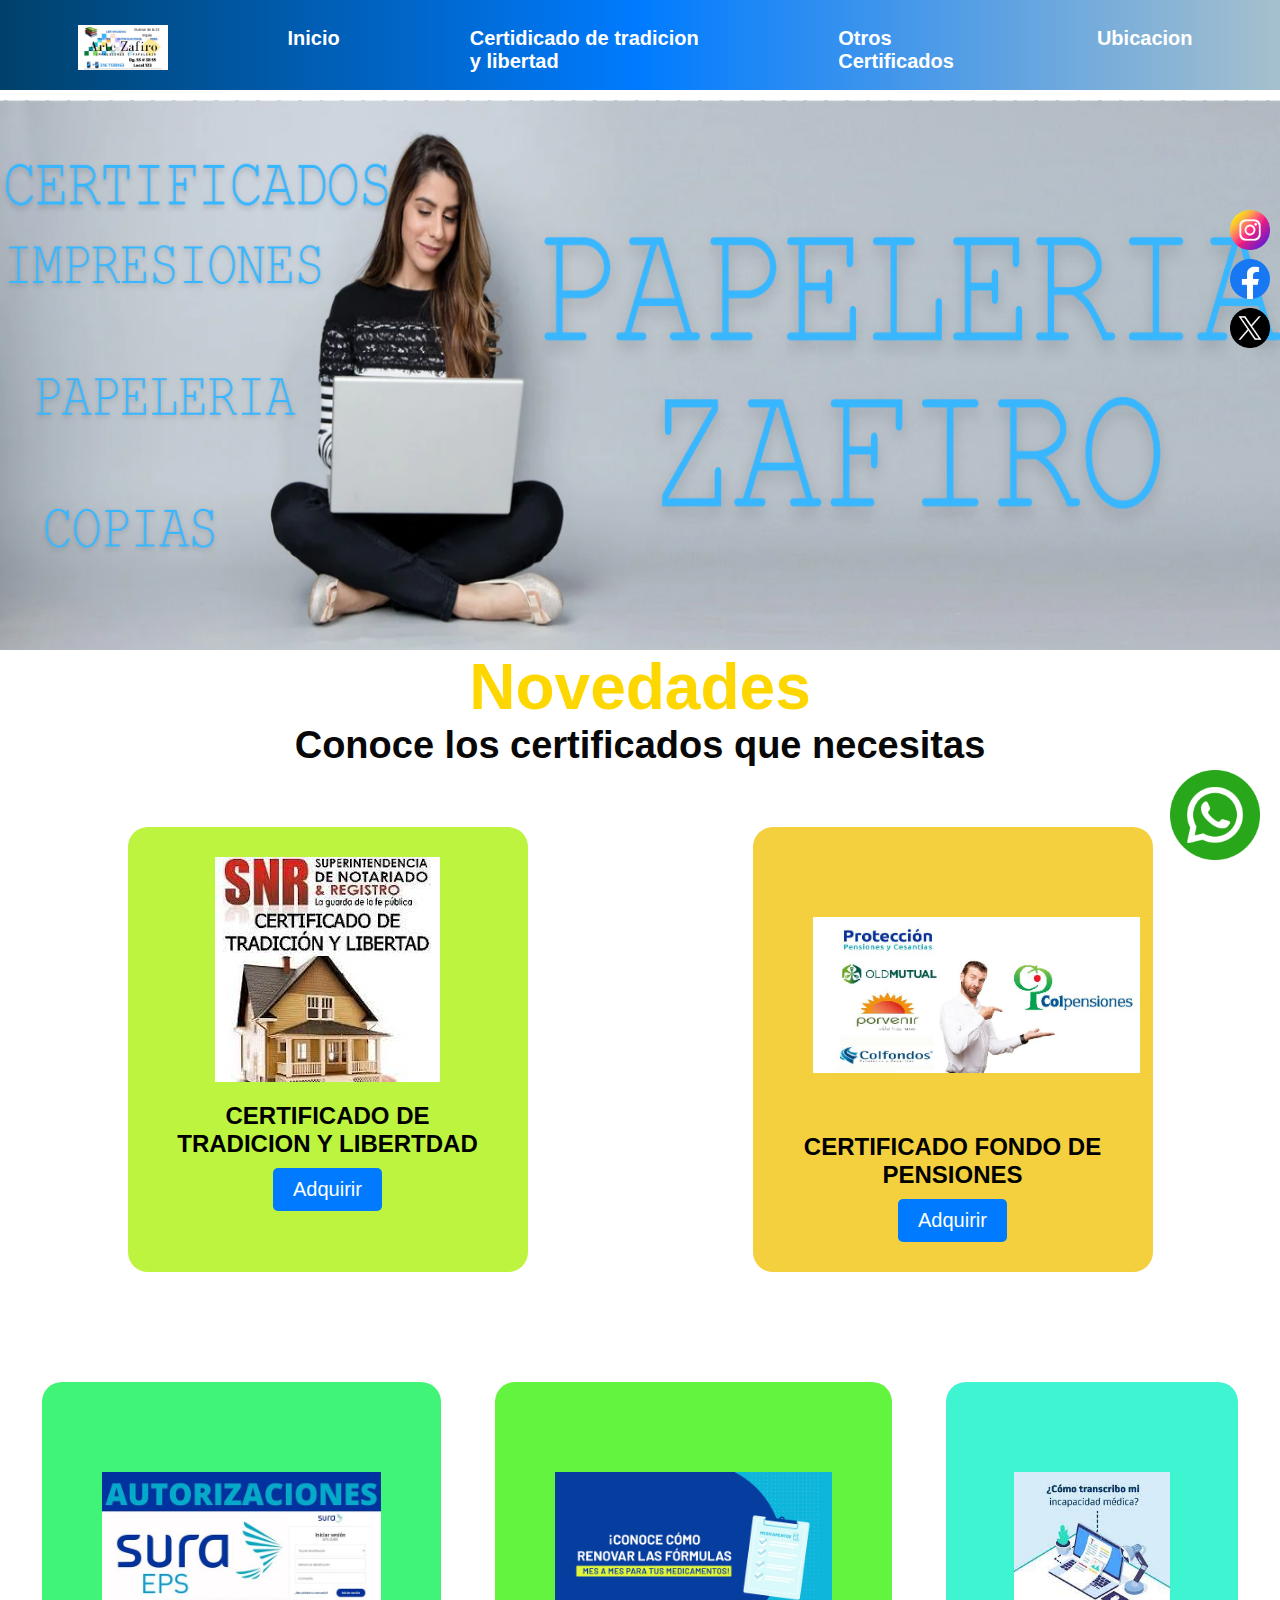
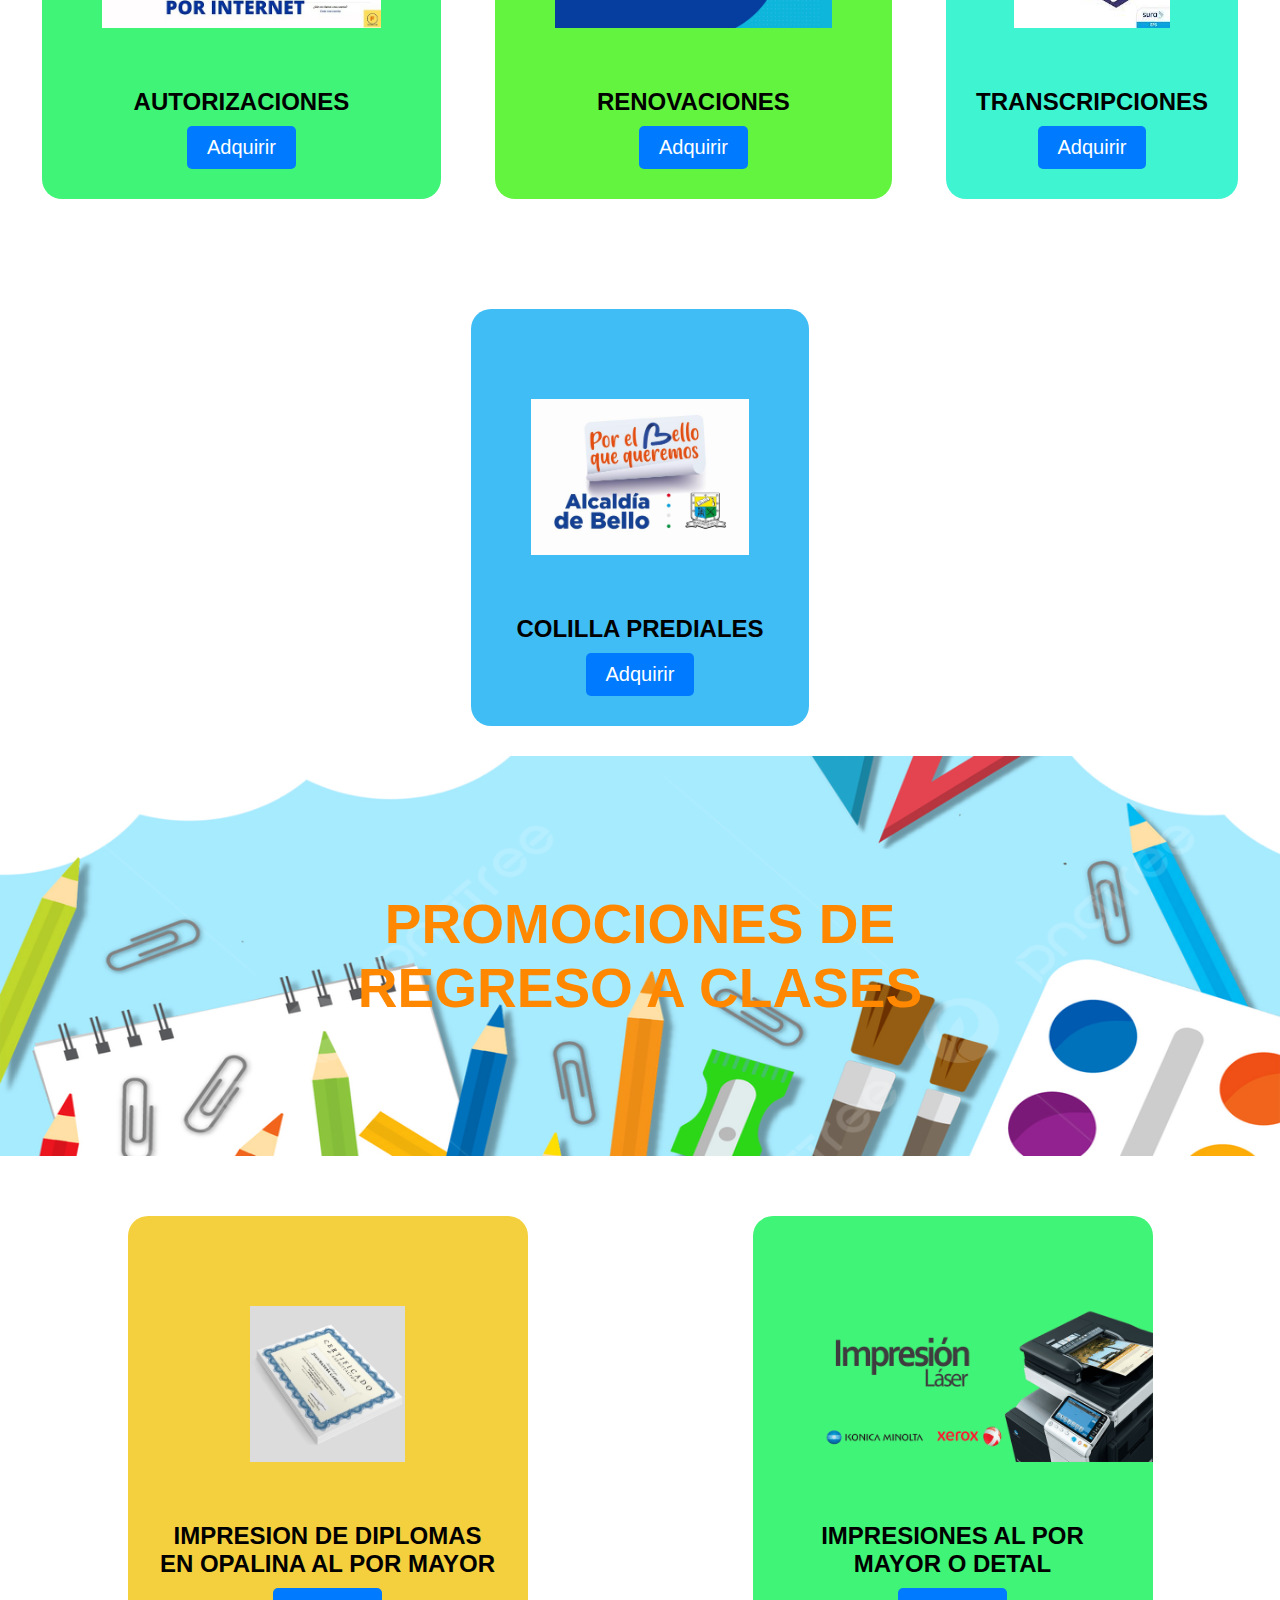
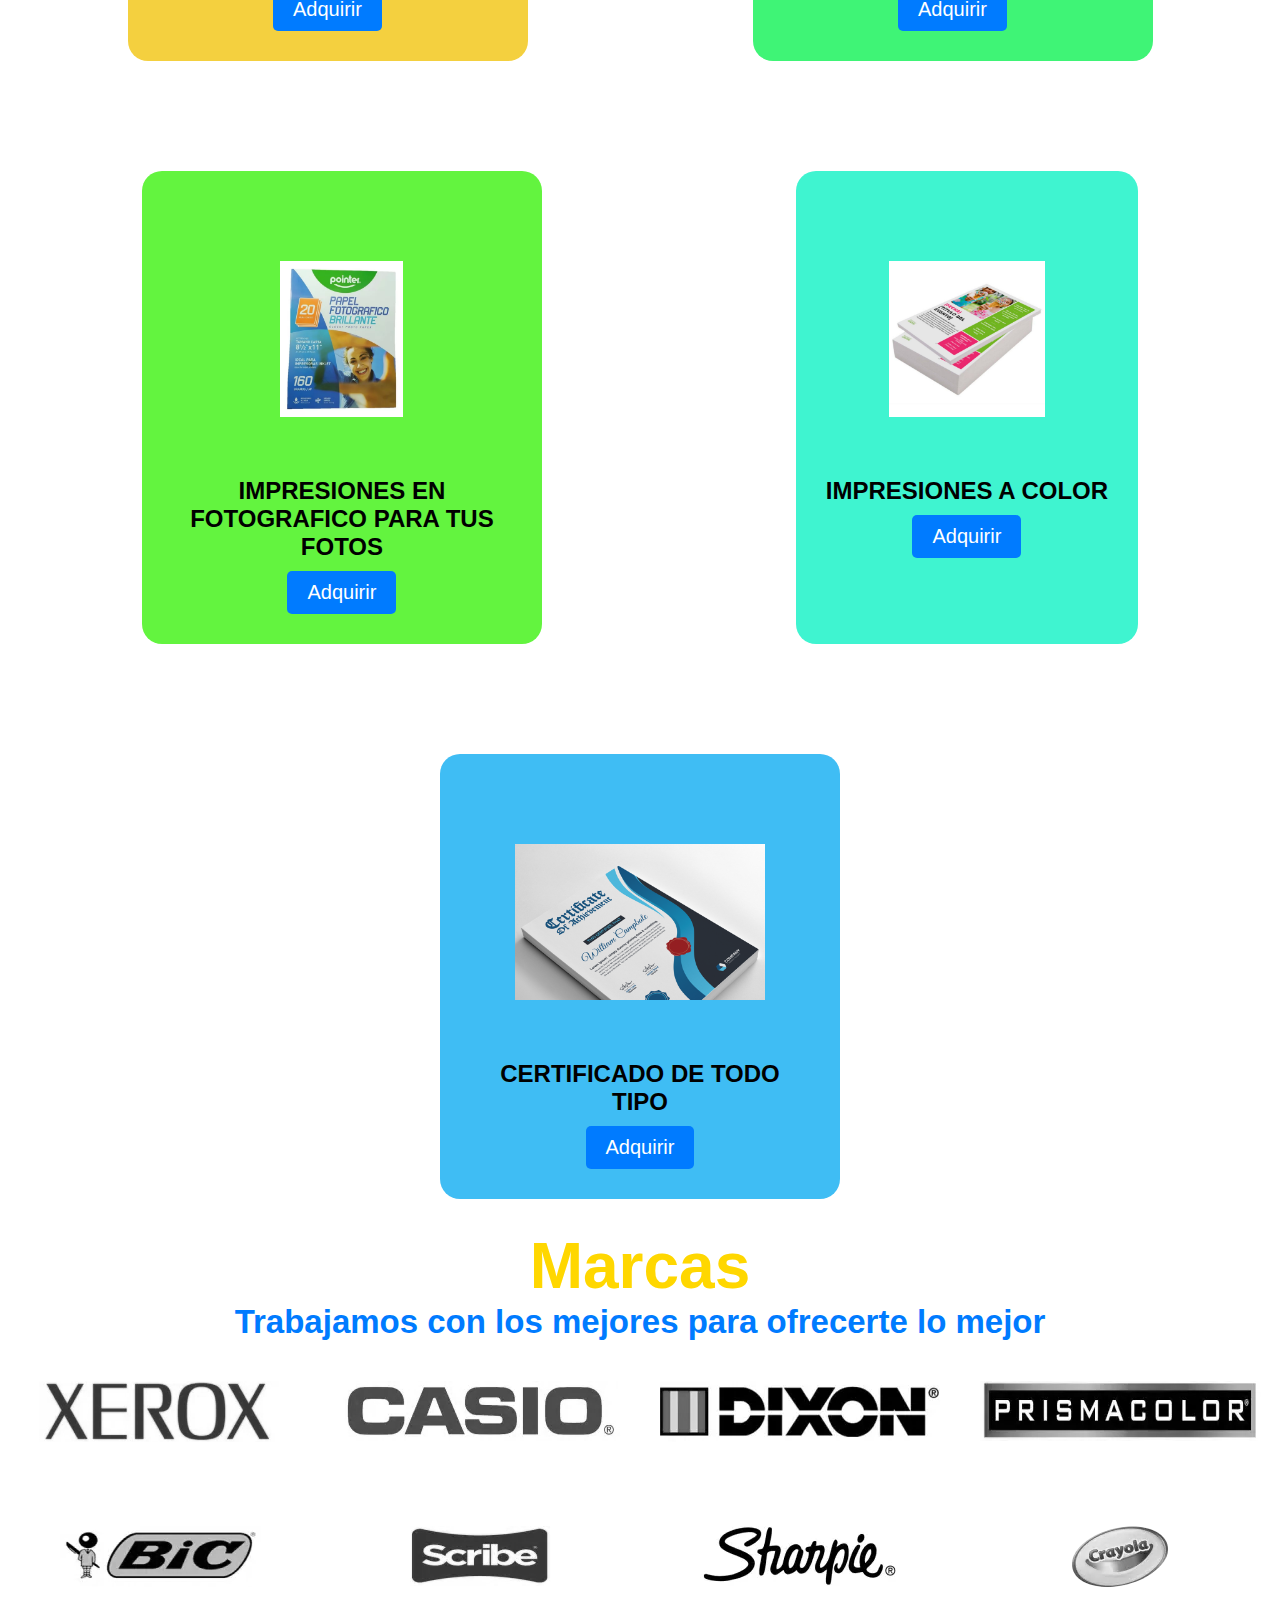
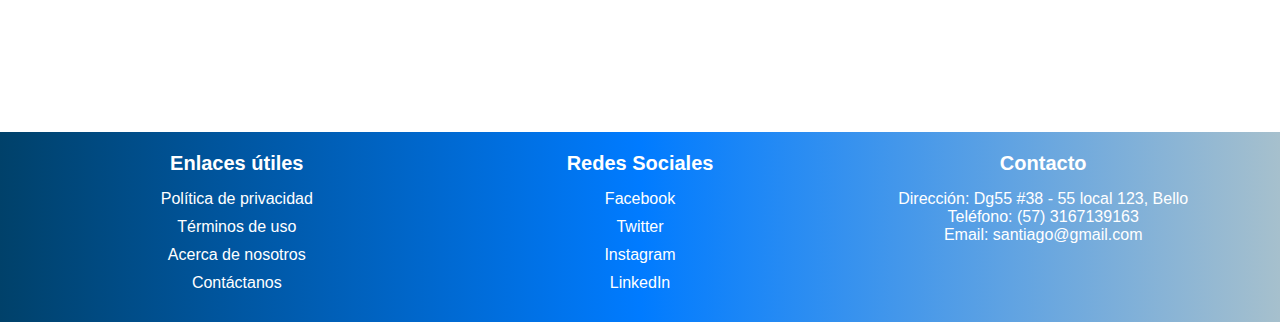
<file: tarea Sitio web html y css de santi/index.html>
<!DOCTYPE html>
<html lang="es">
<head>
    <meta charset="UTF-8">
    <meta name="viewport" content="width=device-width, initial-scale=1.0">
    <link rel="stylesheet" href="style.css">
    <link rel="icon" href="img/diamante.png" type="image/png">
    <script src="index.js"></script>
    <title>Papeleria Zafiro</title>
</head>
<body>

    
    <header class="shrink">
        <div class="back">
            <div class="menu container">
                <a href="index.html">
                    <img src="img/arte.png" class="logo" alt="Logo">
                </a>
                    <img src="img/menu.png" class="menu-icono" alt="">
                </label>
                <nav class="navbar">
                    <ul> <!--lista desordenada-->
                        <li><a href="index.html">Inicio</a></li>
                        <li><a href="tradicion.html">Certidicado de tradicion y libertad</a></li>
                        <li><a href="index.html">Otros Certificados</a></li>
                        <li><a href="ubicacion.html">Ubicacion</a></li>
                    </ul>
                </nav>
            </div>
        </div>
    </header>
    
    <main>
        <img src="img/fondo_inicio.png" class="fondo_inicio" alt="">
        <div class="novedades">
            <h2>Novedades</h2>
            <h5>Conoce los certificados que necesitas</h5>
        </div>
        <a href="https://wa.me/573167139163">
            <img src="img/whatsapp (1).png" class="wpp1" alt="wpp1">
        </a>
        <!--------------------REDES SOCIALES-------------------->
        <div class="redes-container">
            <a href="https://www.instagram.com/papeleria__zafiro/">
                <img src="img/instagram.png" class="redes" alt="Instagram">
            </a>
            <a href="https://www.facebook.com/profile.php?id=100082919542756">
                <img src="img/facebook.png" class="redes" alt="Facebook">
            </a>
            <a href="https://wa.me/573167139163">
                <img src="img/x.png" class="redes" alt="Otra Red Social">
            </a>
        </div>
        
        <!-------------------------CUADROS DE COLORES------------------->
        <div class="productos-container">
            <div class="producto1">
                <img src="img/libertad.jpg" class="producto_index" alt="Libertad_index">
                <h2>CERTIFICADO DE TRADICION Y LIBERTDAD</h2>
                <a href="https://wa.me/573167139163"><button>Adquirir</button></a>
            </div>
        
            <div class="producto1" style="background-color: #F4D03F;">
                <img src="img/colpensiones.jpeg" class="producto_index1" alt="producto_index">
                <h2>CERTIFICADO FONDO DE PENSIONES</h2>
                <a href="https://wa.me/573167139163"><button>Adquirir</button></a>
            </div>
    
            <div class="producto1" style="background-color: #3FF476;">
                <img src="img/autorizaciones.jpg" class="producto_index1" alt="producto_index">
                <h2>AUTORIZACIONES</h2>
                <a href="https://wa.me/573167139163"><button>Adquirir</button></a>
            </div>
        
            <div class="producto1" style="background-color: #63F43F;">
                <img src="img/renovaciones.jpg" class="producto_index1" alt="producto_index">
                <h2>RENOVACIONES</h2>
                <a href="https://wa.me/573167139163"><button>Adquirir</button></a>
            </div>
    
            <div class="producto1" style="background-color: #3FF4D0;">
                <img src="img/trasncripciones.jpg" class="producto_index1" alt="producto_index">
                <h2>TRANSCRIPCIONES</h2>
                <a href="https://wa.me/573167139163"><button>Adquirir</button></a>
            </div>
        
            <div class="producto1" style="background-color: #3FBDF4;">
                <img src="img/predial.jpg" class="producto_index1" alt="producto_index">
                <h2>COLILLA PREDIALES</h2>
                <a href="https://wa.me/573167139163"><button>Adquirir</button></a>
            </div>
        </div>
        <!----------------------------------CREAMOS EL BANER ESCOLAR-->
        <div class="banner">
            <img src="img/banner_escolar.jpg"  class="banner_escolar" alt="">
            <h4>PROMOCIONES DE REGRESO A CLASES</h4>
        </div>
        <!---------------------------CREAMOS LOS DIVS DE ABAJO REGRESO A CLASES-->
        <div class="productos-container">
            <div class="producto1" style="background-color: #F4D03F;">
                <img src="img/Diplomas.webp" class="producto_index2" alt="producto_index">
                <h2>IMPRESION DE DIPLOMAS EN OPALINA AL POR MAYOR</h2>
                <a href="https://wa.me/573167139163"><button>Adquirir</button></a>
            </div>
    
            <div class="producto1" style="background-color: #3FF476;">
                <img src="img/laser2b.png" class="producto_index2" alt="producto_index">
                <h2>IMPRESIONES AL POR MAYOR O DETAL</h2>
                <a href="https://wa.me/573167139163"><button>Adquirir</button></a>
            </div>
        
            <div class="producto1" style="background-color: #63F43F;">
                <img src="img/fotografico.jpg" class="producto_index2" alt="producto_index">
                <h2>IMPRESIONES EN FOTOGRAFICO PARA TUS FOTOS</h2>
                <a href="https://wa.me/573167139163"><button>Adquirir</button></a>
            </div>
    
            <div class="producto1" style="background-color: #3FF4D0;">
                <img src="img/impcolor.jpg" class="producto_index2" alt="producto_index">
                <h2>IMPRESIONES A COLOR </h2>
                <a href="https://wa.me/573167139163"><button>Adquirir</button></a>
            </div>
        
            <div class="producto1" style="background-color: #3FBDF4;">
                <img src="img/certifi.jpg" class="producto_index2" alt="producto_index">
                <h2>CERTIFICADO DE TODO TIPO</h2>
                <a href="https://wa.me/573167139163"><button>Adquirir</button></a>
            </div>
        </div>
        </div>
        <!--ACA CREAMOS LAS MARCAS -->
        <div class="marcas">
            <h2>Marcas</h2>
            <h5>Trabajamos con los mejores para ofrecerte lo mejor</h5>
        </div>
        <div class="marca_productos">
            <div>
                <img src="img/marca1.webp" alt="marca" class="cat1">
            </div>
            <div>
                <img src="img/marca2.webp" alt="marca" class="cat1">
            </div>
            <div>
                <img src="img/marca3.webp" alt="marca" class="cat1">
            </div>
            <div>
                <img src="img/marca4.webp" alt="marca" class="cat1">
            </div>
            <div>
                <img src="img/marca5.webp" alt="marca" class="cat1">
            </div>
            <div>
                <img src="img/marca6.webp" alt="marca" class="cat1">
            </div>
            <div>
                <img src="img/marca7.webp" alt="marca" class="cat1">
            </div>
            <div>
                <img src="img/marca8.webp" alt="marca" class="cat1">
            </div>
        </div>
    </main>
    
</body>
<footer>
    <div class="container">
        <div class="footer-content">
            <h3>Enlaces útiles</h3>
            <ul>
                <li><a href="#">Política de privacidad</a></li>
                <li><a href="#">Términos de uso</a></li>
                <li><a href="#">Acerca de nosotros</a></li>
                <li><a href="#">Contáctanos</a></li>
            </ul>
        </div>
        <div class="footer-content">
            <h3>Redes Sociales</h3>
            <ul>
                <li><a href="#">Facebook</a></li>
                <li><a href="#">Twitter</a></li>
                <li><a href="#">Instagram</a></li>
                <li><a href="#">LinkedIn</a></li>
            </ul>
        </div>
        <div class="footer-content">
            <h3>Contacto</h3>
            <p>Dirección: Dg55 #38 - 55 local 123, Bello</p>
            <p>Teléfono: (57) 3167139163</p>
            <p>Email: santiago@gmail.com</p>
        </div>
    </div>
</footer>

</html>
</file>
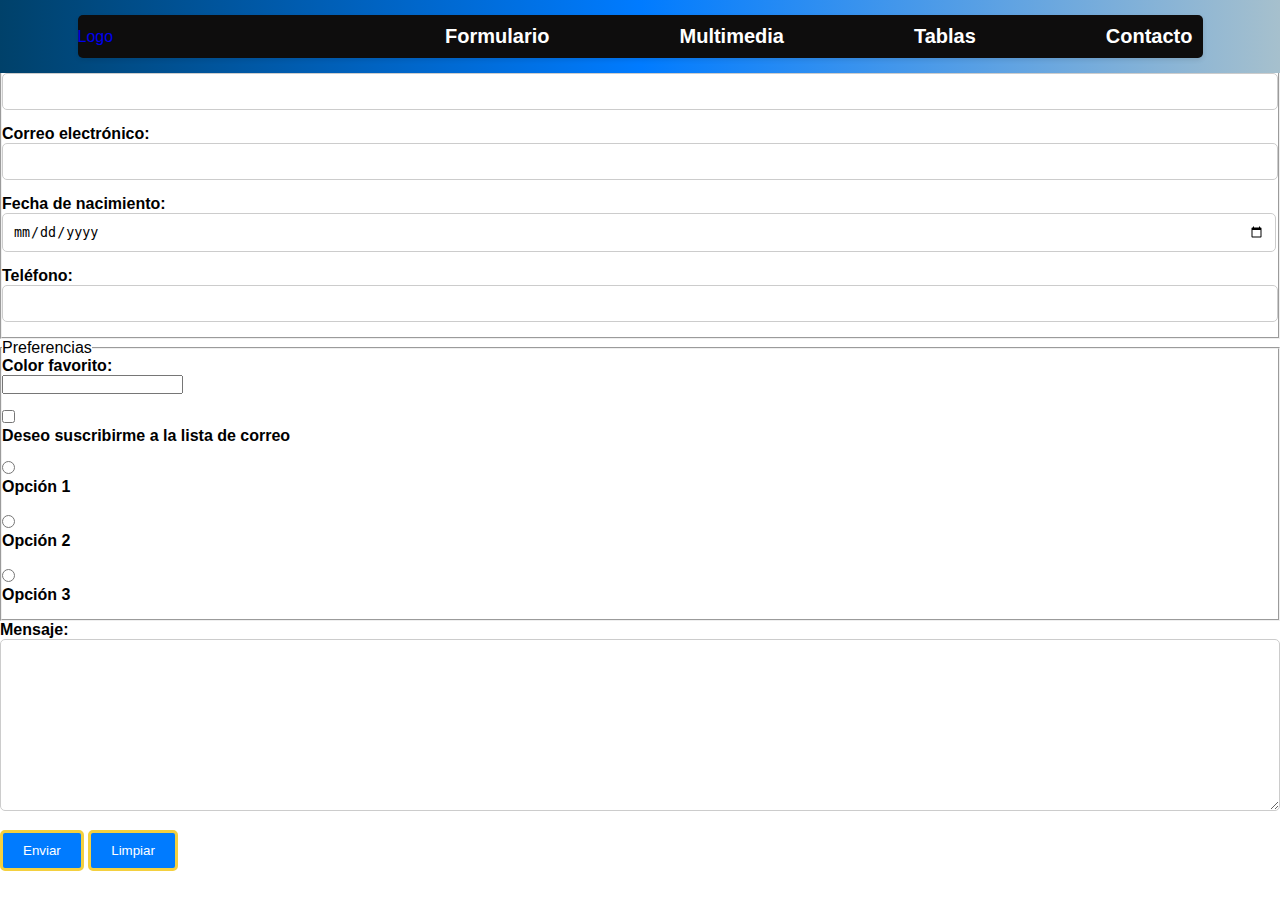
<file: tarea Sitio web html y css de santi/formulario.html>
<!DOCTYPE html>
<html lang="en">
<head>
    <meta charset="UTF-8">
    <meta name="viewport" content="width=device-width, initial-scale=1.0">
    <link rel="stylesheet" href="formulario.css">
    <link rel="stylesheet" href="style.css">
    <title>Document</title>
    <script src="index.js"></script>
</head>
<body>

    <header>
        <div class="back">
            <div class="menu container">
                <a href="index.html" class="logo">Logo</a>
                    <img src="img/menu.png" class="menu-icono" alt="">
                </label>
                <nav class="navbar">
                    <ul> <!--lista desordenada-->
                        <li><a href="formulario.html">Formulario</a></li>
                        <li><a href="multimedia.html">Multimedia</a></li>
                        <li><a href="tablas.html">Tablas</a></li>
                        <li><a href="#">Contacto</a></li>
                    </ul>
                </nav>
            </div>
        </div>
    </header>

    <h1>Formulario</h1>

    
    <form action="" method="POST"><!--O METODO GET ESTO SE HACE EN PHP-->
        <fieldset>
            <legend>Datos personales</legend>
            <div>
                <label for="nombre">Nombre:</label>
                <input type="text" id="nombre" name="nombre" required>
            </div>
            <div>
                <label for="email">Correo electrónico:</label>
                <input type="email" id="email" name="email" required>
            </div>
            <div>
                <label for="fecha">Fecha de nacimiento:</label>
                <input type="date" id="fecha" name="fecha" required>
            </div>
            <div>
                <label for="telefono">Teléfono:</label>
                <input type="tel" id="telefono" name="telefono" required>
            </div>
        </fieldset>

        <fieldset>
            <legend>Preferencias</legend>
            <div>
                <label for="color">Color favorito:</label>
                <input list="colores" id="color" name="color">
                <datalist id="colores">
                    <option value="Rojo">
                    <option value="Verde">
                    <option value="Azul">
                    <option value="Amarillo">
                </datalist>
            </div>
            <div>
                <input type="checkbox" id="suscripcion" name="suscripcion">
                <label for="suscripcion">Deseo suscribirme a la lista de correo</label>
            </div>
            <div>
                <input type="radio" id="opcion1" name="opcion" value="opcion1">
                <label for="opcion1">Opción 1</label><br>
                <input type="radio" id="opcion2" name="opcion" value="opcion2">
                <label for="opcion2">Opción 2</label><br>
                <input type="radio" id="opcion3" name="opcion" value="opcion3">
                <label for="opcion3">Opción 3</label>
            </div>
        </fieldset>

        <div>
            <label for="mensaje">Mensaje:</label>
            <textarea name="mensaje" id="mensaje" cols="30" rows="10" required></textarea>
        </div>

        <div>
            <button type="submit">Enviar</button>
            <button type="reset">Limpiar</button>
        </div>

    </form>
    
</body>
</html>
</file>
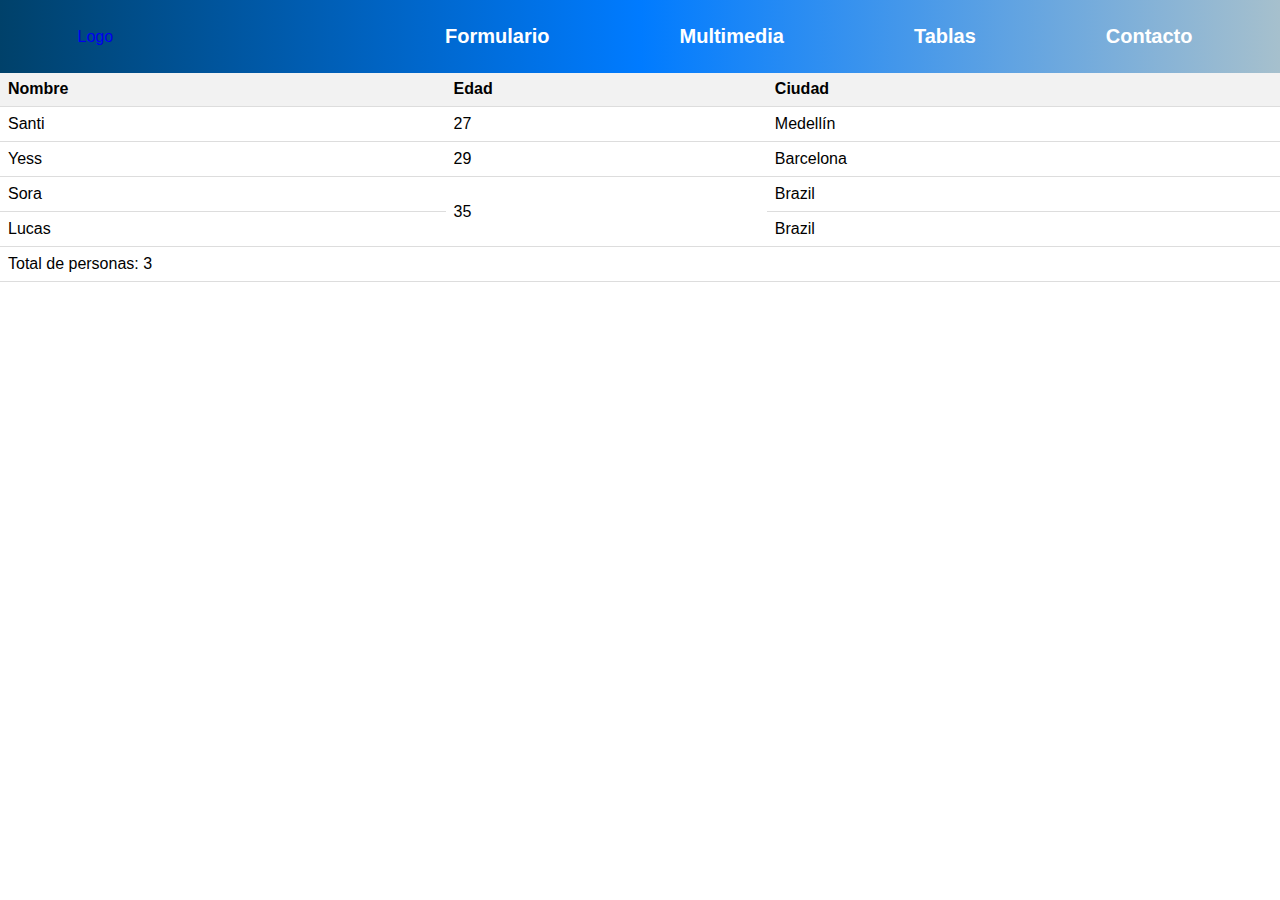
<file: tarea Sitio web html y css de santi/tablas.html>
<!DOCTYPE html>
<html lang="es">
<head>
    <meta charset="UTF-8">
    <meta name="viewport" content="width=device-width, initial-scale=1.0">
    <link rel="stylesheet" href="style.css">
    <title>Tablas</title>
    <style>/*SIN EL CSS OPCIONAL*/
        table {
            width: 100%;
            border-collapse: collapse;
        }
        th, td {
            padding: 8px;
            text-align: left;
            border-bottom: 1px solid #ddd;
        }
        th {
            background-color: #f2f2f2;
        }
    </style>
</head>
<body>

    <header>
        <div class="back">
            <div class="menu container">
                <a href="index.html" class="logo">Logo</a>
                    <img src="img/menu.png" class="menu-icono" alt="">
                </label>
                <nav class="navbar">
                    <ul> <!--lista desordenada-->
                        <li><a href="formulario.html">Formulario</a></li>
                        <li><a href="multimedia.html">Multimedia</a></li>
                        <li><a href="tablas.html">Tablas</a></li>
                        <li><a href="#">Contacto</a></li>
                    </ul>
                </nav>
            </div>
        </div>
    </header>

    <h1>Tabla de Ejemplo</h1>

    <table>
        <thead> <!-- define el encabezado de la tabla mi papa-->
            <tr>
                <th colspan="3">Datos Personales</th><!--TH SON COMO TITULOS DE LA TABLA-->
            </tr>
            <tr>
                <th>Nombre</th>
                <th>Edad</th>
                <th>Ciudad</th>
            </tr>
        </thead>
        <tbody><!--contiene el cuerpo de la tabla-->
            <tr>
                <td>Santi</td><!-- TD SON LO QUE VA ABAJO DE LA TABLA-->
                <td>27</td>
                <td>Medellín</td>
            </tr>
            <tr>
                <td>Yess</td>
                <td>29</td>
                <td>Barcelona</td>
            </tr>
            <tr>
                <td>Sora</td>
                <td rowspan="2">35</td><!-- La celda abarca dos filas -->
                <td>Brazil</td>
            </tr>
            <tr>
                <td>Lucas</td>
                <td>Brazil</td>
            </tr>
        </tbody>
        <tfoot> <!--define el pie de la tabla.-->
            <tr>
                <td colspan="3">Total de personas: 3</td><!-- Esta fila ocupa todas las columnas -->
            </tr>
        </tfoot>
    </table>

</body>
</html>
</file>
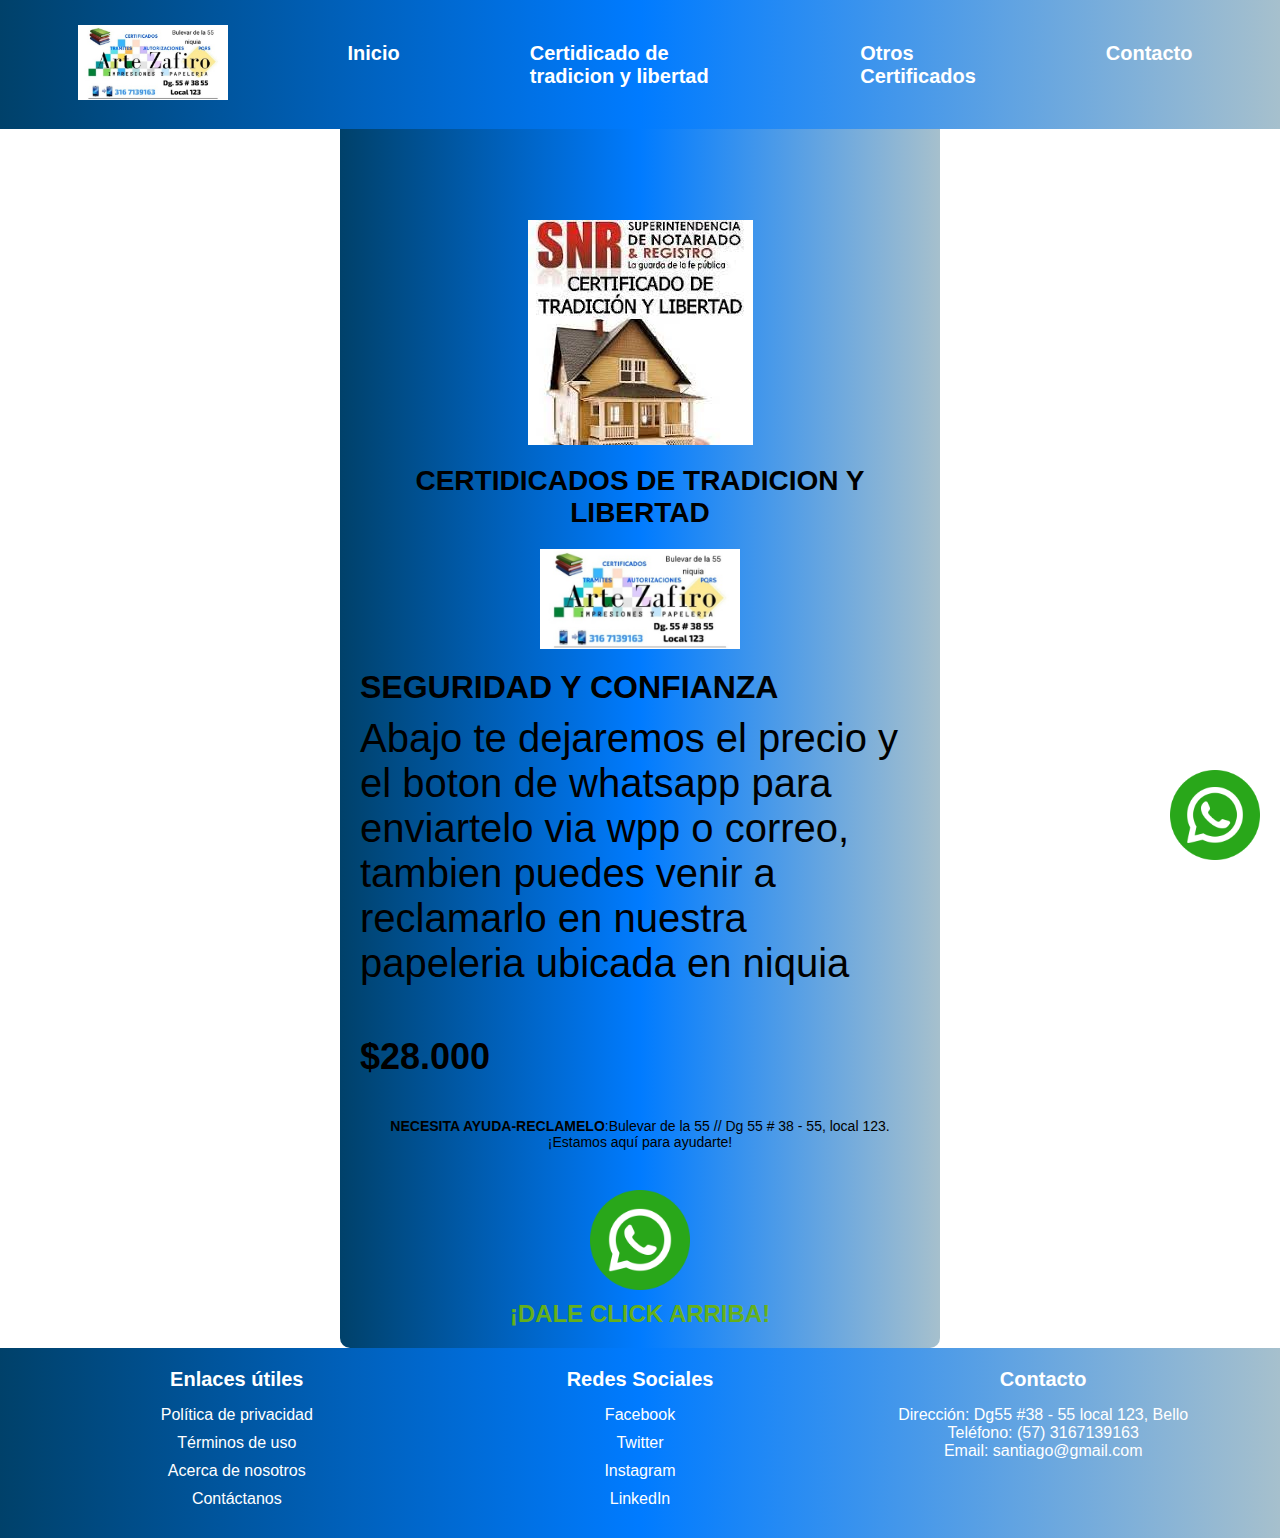
<file: tarea Sitio web html y css de santi/tradicion.html>
<!DOCTYPE html>
<html lang="en">
<head>
    <meta charset="UTF-8">
    <meta name="viewport" content="width=device-width, initial-scale=1.0">
    <link rel="stylesheet" href="style.css">
    <title>CERTIFICADO DE TRADICION Y LIBERTAD</title>
    <link rel="icon" href="img/diamante.png" type="image/png">
    <script src="index.js"></script>
</head>
<body>
    <header>
        <div class="back">
            <div class="menu container">
                <a href="index.html">
                    <img src="img/arte.png" class="logo" alt="Logo">
                </a>
                    <img src="img/menu.png" class="menu-icono" alt="">
                </label>
                <nav class="navbar">
                    <ul> <!--lista desordenada-->
                        <li><a href="index.html">Inicio</a></li>
                        <li><a href="tradicion.html">Certidicado de tradicion y libertad</a></li>
                        <li><a href="index.html">Otros Certificados</a></li>
                        <li><a href="ubicacion.html">Contacto</a></li>
                    </ul>
                </nav>
            </div>
        </div>
    </header>
    <main class="main-content">
        <a href="https://wa.me/573167139163">
            <img src="img/whatsapp (1).png" class="wpp1" alt="wpp1">
        </a>

        <img src="img/libertad.jpg" class="libertad" alt="Libertad">
        <h1 class="titulo"><B>CERTIDICADOS DE TRADICION Y LIBERTAD</B></h1>
        <img src="img/arte.png" class="imagen" alt="arte">
        <h3 class="subtitulo"><B>SEGURIDAD Y CONFIANZA</B></h3>
        <P class="parrafo-tradicion">Abajo te dejaremos el precio y el boton de whatsapp para enviartelo via wpp o correo, tambien puedes venir a reclamarlo en nuestra papeleria ubicada en niquia</P>
        <h1 class="precio">$28.000</h1>
        <p class="ayuda"><b>NECESITA AYUDA-RECLAMELO</b>:Bulevar de la 55 // Dg 55 # 38 - 55, local 123. ¡Estamos aquí para ayudarte! </p>
        <a href="https://wa.me/573167139163">
            <img src="img/whatsapp (1).png" class="wpp" alt="WhatsApp">
        </a>
        <h2 class="click">¡DALE CLICK ARRIBA!</h2>
        
    </main>
    
</body>
<footer>
    <div class="container">
        <div class="footer-content">
            <h3>Enlaces útiles</h3>
            <ul>
                <li><a href="#">Política de privacidad</a></li>
                <li><a href="#">Términos de uso</a></li>
                <li><a href="#">Acerca de nosotros</a></li>
                <li><a href="#">Contáctanos</a></li>
            </ul>
        </div>
        <div class="footer-content">
            <h3>Redes Sociales</h3>
            <ul>
                <li><a href="#">Facebook</a></li>
                <li><a href="#">Twitter</a></li>
                <li><a href="#">Instagram</a></li>
                <li><a href="#">LinkedIn</a></li>
            </ul>
        </div>
        <div class="footer-content">
            <h3>Contacto</h3>
            <p>Dirección: Dg55 #38 - 55 local 123, Bello</p>
            <p>Teléfono: (57) 3167139163</p>
            <p>Email: santiago@gmail.com</p>
        </div>
    </div>
</footer>
</html>
</file>
<file: tarea Sitio web html y css de santi/style.css>
*{
    margin: 0;
    padding: 0;
    box-sizing: border-box;
    text-decoration: none;/*quitar linea de abajo de los enlaces*/
    list-style: none;
}


/* Estilo inicial del header */
header {
    /* Estilos del header */
    background-image: linear-gradient(90deg, #00416a, #007bff, #a6c0cd);
    background-size: cover;
    background-position: center;
    padding: 15px;
    position: fixed;
    top: 0;
    left: 0;
    width: 100%;
    z-index: 1000;
    transition: all 0.3s ease-in-out;
}


.navbar {
    display: flex;
    justify-content: center;
    align-items: center;
}

.navbar ul {
    display: flex;
    list-style-type: none;
    margin: 0;
    padding: 0;
}

.navbar li {
    margin: 0 10px;
}

.navbar a {
    color: white;
    text-decoration: none;
}

@media (max-width: 767px) {
    .menu-icono {
        display: block;
    }

    .navbar {
        display: none;
    }

    .menu-icono-abierto {
        display: none;
    }
}

@media (min-width: 768px) {
    .menu-icono {
        display: none;
    }

    .navbar {
        display: flex;
    }

    .menu-icono-abierto {
        display: none;
    }

    .menu-icono-cerrado {
        display: block;
    }
}

/* Cuando el usuario se desplaza hacia abajo, el header se hace más pequeño */
header.shrink {
    height: 90px; /* Altura más pequeña */
    padding: 15px;
}

.logo {
    width: 150px;
    height: auto;
    transition: all 1s ease;
     /* Negrita para el logo */
}

header.shrink .logo{
    width: 90px;
}



body {
    background: #fff;
    font-family: Arial, Helvetica, sans-serif;
}


.container {
    width: 90%; /* Ancho máximo del contenido */
    margin: 0 auto; /* Centrar el contenido horizontalmente */
}


.menu {
    display: flex;
    justify-content: space-between; /* Alinear elementos a los extremos del contenedor */
    align-items: center; /* Centrar verticalmente los elementos */
    padding: 10px 0; /* Espaciado interno del encabezado */
}



.menu-icono {
    position: absolute;
    top: 10px;
    right: 10px;
    width: 30px; /* Ancho de la imagen del menú */
    height: auto; /* Altura automática de la imagen del menú */
    cursor: pointer; /* Cambiar el cursor al pasar por encima */
}
/*.back{
    position: absolute; /* Establece la posición absoluta */
  /*  top: 0; /* Coloca la barra de navegación en la parte superior del encabezado */
  /*  width: 100%; /* Ocupa todo el ancho del encabezado */
/*}*/



.navbar ul {
    list-style-type: none; /* Quitar viñetas de la lista */
    display: flex; /* Mostrar los elementos de la lista en línea */
}

.navbar ul li {
    margin-bottom: 0px;
    margin-left: 120px; /* Espaciado entre elementos de la lista */
    font-size: 20px;
    
}
/*LAS LETRAS DEL HEADER*/
.navbar ul li a {
    text-decoration: none; /* Quitar subrayado del enlace */
    color: #fff; /* Color del texto del enlace */
    font-weight: bold; /* Negrita para los enlaces */
    font-family: Arial, Helvetica, sans-serif;
}

.navbar ul li a:hover {
    color: #15a4f9; /* Cambiar el color del enlace al pasar el ratón */
    transition: color 0.3s;
}

/* Estilo general del footer */
/* Estilo general del footer */
footer {
    /*position: fixed;  Establece la posición fija 
    bottom: 0;  Coloca el footer en la parte inferior de la ventana  ESTO ES PARA QUE BAJARA CON EL SCROLL*/ 
    width: 100%; /* Ocupa todo el ancho disponible */
    background: linear-gradient(90deg, #00416a, #007bff, #a6c0cd);
    color: #fff; /* Color del texto */
    padding: 20px 0; /* Espaciado interno del footer */
    text-align: center; /* Alinea el texto al centro */
    z-index: 1; /* Asegura que esté por encima del contenido */
}

/* Estilos para el contenido del footer */
.container {
    max-width: 1200px; /* Ancho máximo del contenido del footer */
    margin: 0 auto; /* Centra el contenido horizontalmente */
    display: flex; /* Utiliza flexbox para organizar el contenido */
    justify-content: space-between; /* Distribuye el contenido horizontalmente */
}

.footer-content {
    width: 30%; /* Ancho de cada columna del footer */
}

.footer-content h3 {
    font-size: 20px; /* Tamaño de fuente para los títulos */
    margin-bottom: 15px; /* Espaciado inferior del título */
}

.footer-content ul {
    list-style: none; /* Elimina los estilos de lista predeterminados */
    padding: 0; /* Elimina el relleno de la lista */
}

.footer-content ul li {
    margin-bottom: 10px; /* Espaciado inferior entre elementos de la lista */
}

.footer-content ul li a {
    color: #fff; /* Color del enlace */
    text-decoration: none; /* Elimina el subrayado del enlace */
    transition: color 0.3s; /* Transición suave para el cambio de color al pasar el ratón */
}

.footer-content ul li a:hover {
    color: #15a4f9; /* Cambia el color del enlace al pasar el ratón */
}



main {
    margin-bottom: 100px; /* Ajustar según el tamaño del footer */
}

.libertad{
    display: block;/*PARA ORGANIZAR EL TAMAÑO*/
    margin: 0 auto 20px;/*CON EL MARGIN CENTRA LA IMAGEN Y AGREGA ESPACIO*/
    margin-top: 100px;
}
.bulevar{
    display: block;/*PARA ORGANIZAR EL TAMAÑO*/
    margin: 0 auto 20px;/*CON EL MARGIN CENTRA LA IMAGEN Y AGREGA ESPACIO*/
    margin-top: 30px;
    width: 500px;
}

.main-content{
    background: linear-gradient(90deg, #00416a, #007bff, #a6c0cd);
    /*background-color: rgba(255,255,255,0.8);EL COLOR DEL FONDO*/
    padding: 20px;/*ESPACION INTERNO*/
    border-radius: 10px;/*LOS BORDES*/
    max-width: 600px;/*MAXIMO ANCHO*/
    margin: 0 auto; /*MAXIMO IZQUIERDA*/
    margin-top: 100px;
}

.titulo{
    font-size: 28px;/*tamño del titulo*/
    text-align: center;/*centrar el tittle*/
    margin-bottom: 20px;/*darle espacio abajo*/
}
.imagen{
    display: block; /*para centrar imagen*/
    margin: 0 auto 20px;/*para centrar y darle espacio abajo*/
    width: 200px;
}
.subtitulo {
    font-size: 32px; /* Tamaño del subtitulo */
    text-align: left; /* Alinear al centro */
    margin-bottom: 10px; /* Espacio inferior */
}
.parrafo-tradicion {
    font-size: 40px;
    margin-bottom: 50px;/*espacio de abajo*/
}
.precio{
    font-size: 36px;
    text-align: left;
    margin-bottom: 40px;
}
.ayuda{
    font-size: 14px;
    text-align: center;
    margin-bottom: 40px;
}
.wpp{
    display: block;
    margin: 0 auto 10px;
    width: 100px;
}

.click{
    text-align: center;
    color: rgb(101, 176, 26);
}

.fondo_inicio {
    display: flex;
    justify-content: center; /* Centrar horizontalmente */
    width: 100%; /* Ocupa la mitad del ancho del elemento */
    height: 550px;
    margin-top: 100px;
}

.fondo_inicio img {
    width: 100%; /* Ocupa la mitad del ancho del elemento */
}

.fondo_ubicacion {
    display: flex;
    justify-content: center; /* Centrar horizontalmente */
    width: 100%; /* Ocupa la mitad del ancho del elemento */
    height: 250px;
    margin-top: 100px;
}

.fondo_ubicacion img {
    width: 100%; /* Ocupa la mitad del ancho del elemento */
}


.productos-container{
    display: flex; /*establece contenedor como un flexbox*/
    flex-wrap: wrap;/* Permite que los elementos se envuelvan en múltiples líneas */
    justify-content: space-between;/* Distribuye los elementos uniformemente a lo largo del contenedor, con espacios entre ellos */
    margin-top: 30px;/* Agrega un margen superior de 30px */
    gap: 50px;/* seprar los div */
    margin-left: 40px;
    margin-right: 40px;
}
.producto1{
    background-color: #BDF43F;
    padding: 30px;
    border-radius: 20px;
    max-width: 400px;
    margin: 0 auto;
    margin-top: 30px;
    margin-bottom: 30px;
    
}
.producto_index{
    display: block; /*centrarlo*/
    margin: 0 auto 20px; 
}
.producto1 h2 {
    margin-top: 20px;
    text-align: center; /* Alinear texto al centro */
    margin-bottom: 10px; /* Espacio inferior */
}

.producto1 button{
    display: block;/* Hacer que el botón ocupe todo el ancho disponible */
    margin: 0 auto; /*centrar*/
    background-color: #007bff;
    color: #fff;
    border: none;/*sin bordes*/
    padding: 10px 20px;/* Espaciado interno */
    border-radius: 5px;
    cursor: pointer;
    font-size: 20px;/* Cambiar cursor al pasar sobre el botón */
}

.producto1 button:hover{
    background-color: #0056b3;
}

.producto_index1{
    display: block;
    margin: 0 auto 20;
    max-width: 100%;/* Establece un ancho máximo para la imagen */
    height: 13.5rem;
    padding: 30px;
    border-radius: 20px;
    max-width: 400px;
    margin: 0 auto;
    margin-top: 30px;
    margin-bottom: 30px;
}
/*  PARA QUE MIS IMAGENES SOBRESALGAN UN POCO DEL DIV*/
.producto_index1:hover{
    transition: 1000ms;
    transform: scale(1.2);
}
.producto_index:hover{
    transition: 1000ms;
    transform: scale(1.2);
}

.producto_index2{
    display: block;
    margin: 0 auto 20;
    max-width: 100%;/* Establece un ancho máximo para la imagen */
    height: 13.5rem;
    padding: 30px;
    border-radius: 20px;
    max-width: 400px;
    margin: 0 auto;
    margin-top: 30px;
    margin-bottom: 30px;
}

.producto_index2:hover{
    transition: 1000ms;
    transform: scale(1.2);
}

.wpp1 {
    position: fixed; /*para que flote */
    bottom: 40px; /* mas pa arriba */
    right: 20px; /* tirar a la derecha */
    width: 90px; /* ancho del wpp */
    height: auto; /* se me organice */
}

.redes-container {
    position: fixed; /* Posición fija */
    right: 0; /* Alineación a la derecha */
    top: 200px; /* Alineación arriba */
    /*background: linear-gradient(to right, transparent 96%, #ffffff 50%);  se ve mas lindo si el fondo blanco*/
    padding: 10px; /* Espaciado interno */
    display: flex; /* Utilizar flexbox */
    flex-direction: column; /* Dirección de columna */
    align-items: flex-end; /* todo a la derecha */
}

.redes {
    width: 40px; /* Ancho de las imágenes */
    height: auto; /* Altura automática según el ancho */
    margin-bottom: 5px; /* Espaciado entre las imágenes */
}

.novedades{
    text-align: center;
}

.novedades h2 {
    color: #ffd700; /* Color amarillo */
    font-size: 64px; /* Tamaño de fuente grande */
}
.novedades h5 {
    color: #080808; /* Color azul */
    font-size: 38px; /* Tamaño de fuente mediano */
}

.banner{
    position: relative;
}
.banner_escolar{
    width: 100%;
    height: 400px;
    display: block;
}
.banner h4 {
    position: absolute; /* Posición absoluta para colocar el h4 sobre la imagen */
    top: 50%; /* Alinea el h4 en la mitad vertical */
    left: 50%; /* Alinea el h4 en la mitad horizontal */
    transform: translate(-50%, -50%); /* Centra el h4 */
    color: #ff8800; /* Color de texto blanco */
    font-size: 55px; /* Tamaño de fuente grande */
    text-align: center; /* Centrar el texto horizontalmente */
    z-index: 1; /* Asegurar que el h4 esté por encima de la imagen */
}

.marcas{
    text-align: center;
}

.marcas h2{
    color: #ffd700;
    font-size: 64px;
}

.marcas h5{
    color: #007bff;
    font-size: 33px;
}

.marca_productos{
    display: flex;
    flex-wrap: wrap;
    justify-content: center;
}

.marca_productos div{
    width: 25%;
    text-align: center;
    margin-top: 40px;
    margin-bottom: 40px;
}

.marca_productos img{
    max-width: 100%;
    height: auto;
    filter: grayscale(100%);/*CONVERTIR EN LAS IMAGENES EN BLANCO Y NEGRO*/
    transition: filter 0.3s;/*TRANSICION BREVE*/
}
/*AL PASAR EL MOUSE POR LAS IMAGENES VUELVE A SU ESTADO NORMAL*/

.marca_productos img:hover{
    filter: grayscale(0%);
}
</file>
<file: tarea Sitio web html y css de santi/formulario.css>
body {
    font-family: Arial, sans-serif;
    background-color: #f4f4f4;
    margin: 0;
    padding: 0;
}

.container {
    max-width: 600px;
    margin: 20px auto;
    padding: 20px;
    background-color: #0e0d0d;
    border-radius: 5px;
    box-shadow: 0 2px 5px rgba(0, 0, 0, 0.1);
}

h1 {
    text-align: center;
}

form div {
    margin-bottom: 15px;
}

label {
    display: block;
    font-weight: bold;
}

input[type="text"],
input[type="email"],
input[type="tel"],
input[type="password"],
textarea {
    width: 100%;
    padding: 10px;
    border: 1px solid #ccc;
    border-radius: 5px;
}

input[type="date"] {
    width: calc(100% - 2px); /* ajustar para compensar el borde */
    padding: 10px;
    border: 1px solid #ccc;
    border-radius: 5px;
}

button[type="submit"],
button[type="reset"] {
    display: inline-block;
    padding: 10px 20px;
    background-color: #007bff;
    color: #fff;
    border: 3px solid #F4D03F;
    border-radius: 5px;
    cursor: pointer;
}

button[type="submit"]:hover,
button[type="reset"]:hover {
    background-color: #0056b3;
}
</file>
